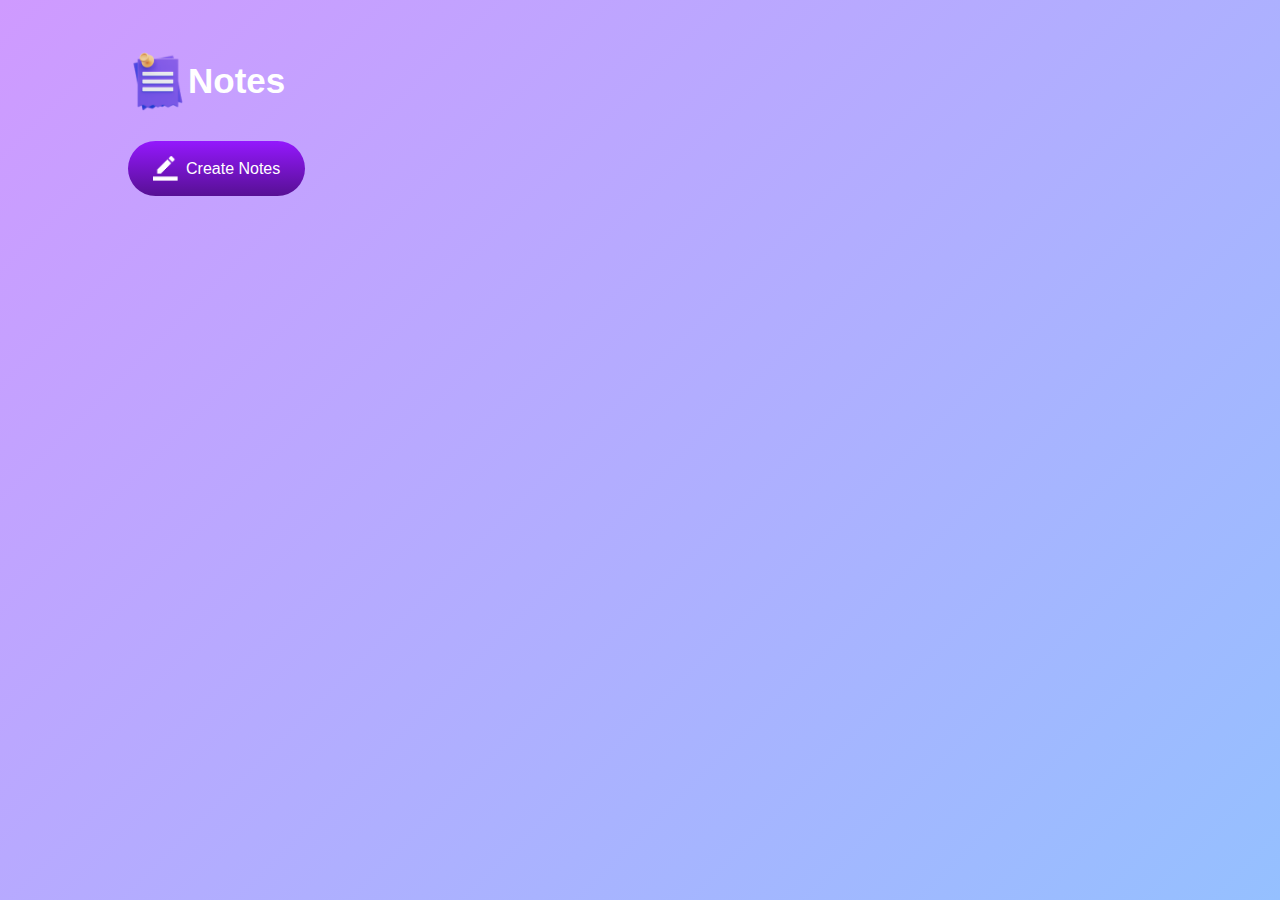
<file: 30 days/Notes_app/index.html>
<!DOCTYPE html>
<html lang="en">
<head>
    <meta charset="UTF-8">
    <meta name="viewport" content="width=device-width, initial-scale=1.0">
    <title>Notes_app</title>
    <link rel="stylesheet" href="style.css">
</head>
<body>
    <div class="container">
        <h1><img src="images/notes.png"> Notes</h1>
        <button class="btn"><img src="images/edit.png">Create Notes</button>
        <div class="notes-container">
            <!-- <p contenteditable="true" class="input-box">
                <img src="images/delete.png">
            </p> -->
        </div>
    </div>


    <script src="script.js"></script>
</body>
</html>
</file>
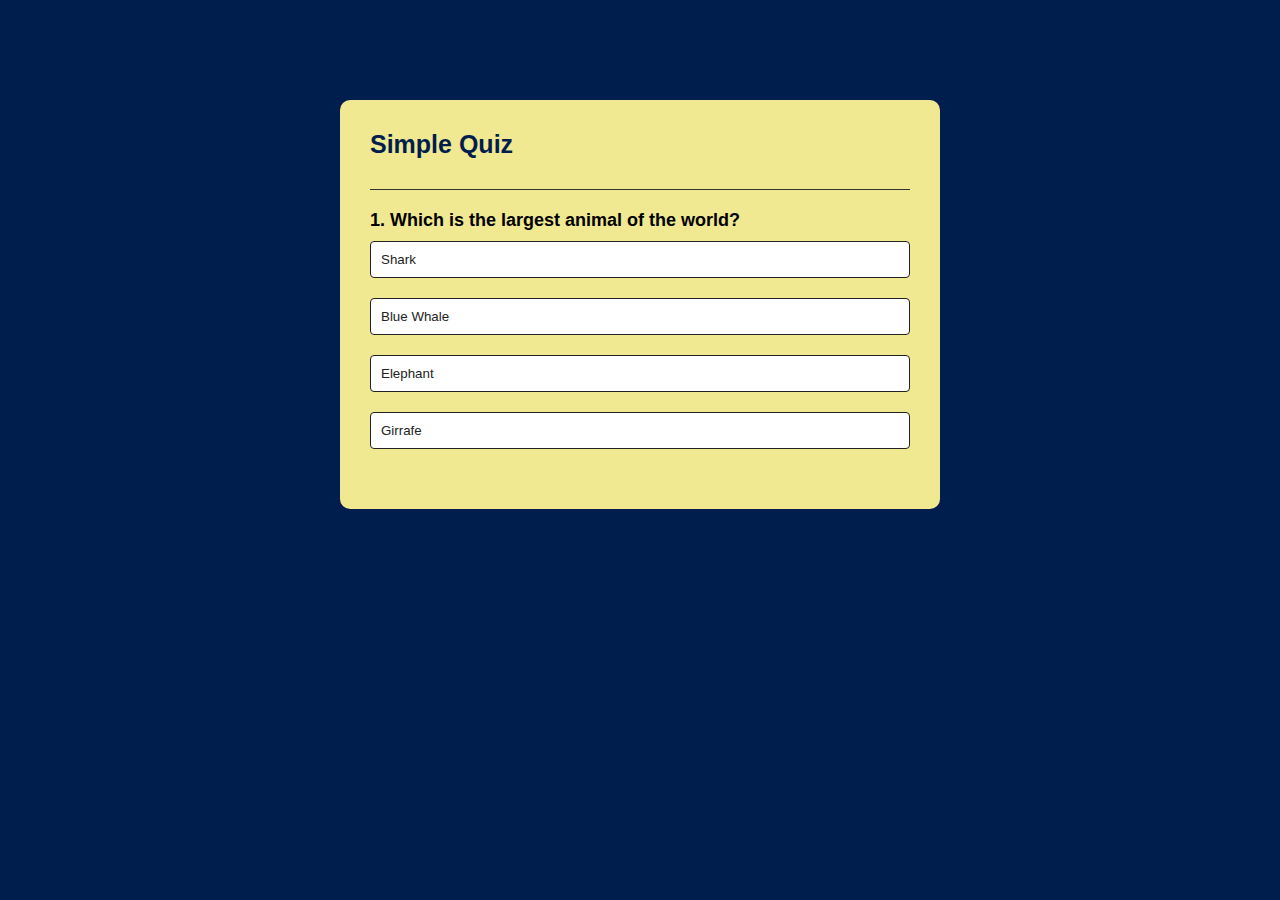
<file: 30 days/Quiz_app/index.html>
<!DOCTYPE html>
<html lang="en">

<head>
    <meta charset="UTF-8">
    <meta name="viewport" content="width=device-width, initial-scale=1.0">
    <title>Quiz_app</title>
    <link rel="stylesheet" href="style.css">
</head>

<body>
    <div class="app">
        <h1>Simple Quiz</h1>
        <div class="quiz">
            <h2 id="question">Question goes here</h2>
            <div id="answer-buttons">
                <!-- <button class="btn">Answer 1</button>
                <button class="btn">Answer 2</button>
                <button class="btn">Answer 3</button>
                <button class="btn">Answer 4</button> -->
            </div>
            <button id="next-btn">Next</button>

        </div>

    </div>

    <script src="script.js"></script>
</body>

</html>
</file>
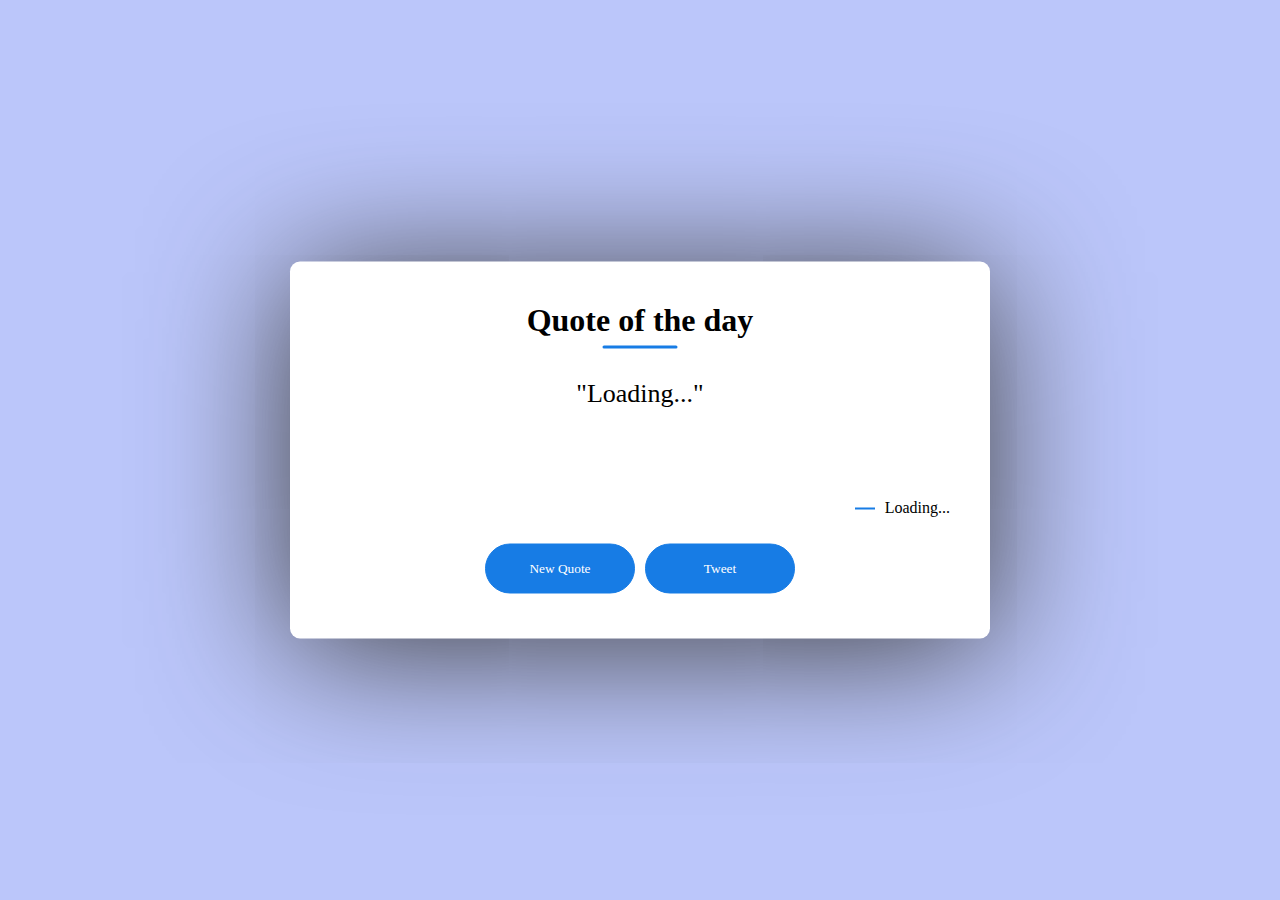
<file: 30 days/Quote_generator/index.html>
<!DOCTYPE html>
<html lang="en">
<head>
    <meta charset="UTF-8">
    <meta name="viewport" content="width=device-width, initial-scale=1.0">
    <title>Document</title>
    <link rel="stylesheet" href="style.css">
</head>
<body>
    <div class="quote-box">
        <h2> Quote of the day</h2>
        <blockquote id="quote">Loading...</blockquote>
        <span id="author">Loading...</span>
        <div>
            <button onclick="getQuote(api_url)">New Quote</button>
            <button onclick="tweet()">Tweet</button>
        </div>
    </div>








    <script src="script.js"></script>
</body>
</html>
</file>
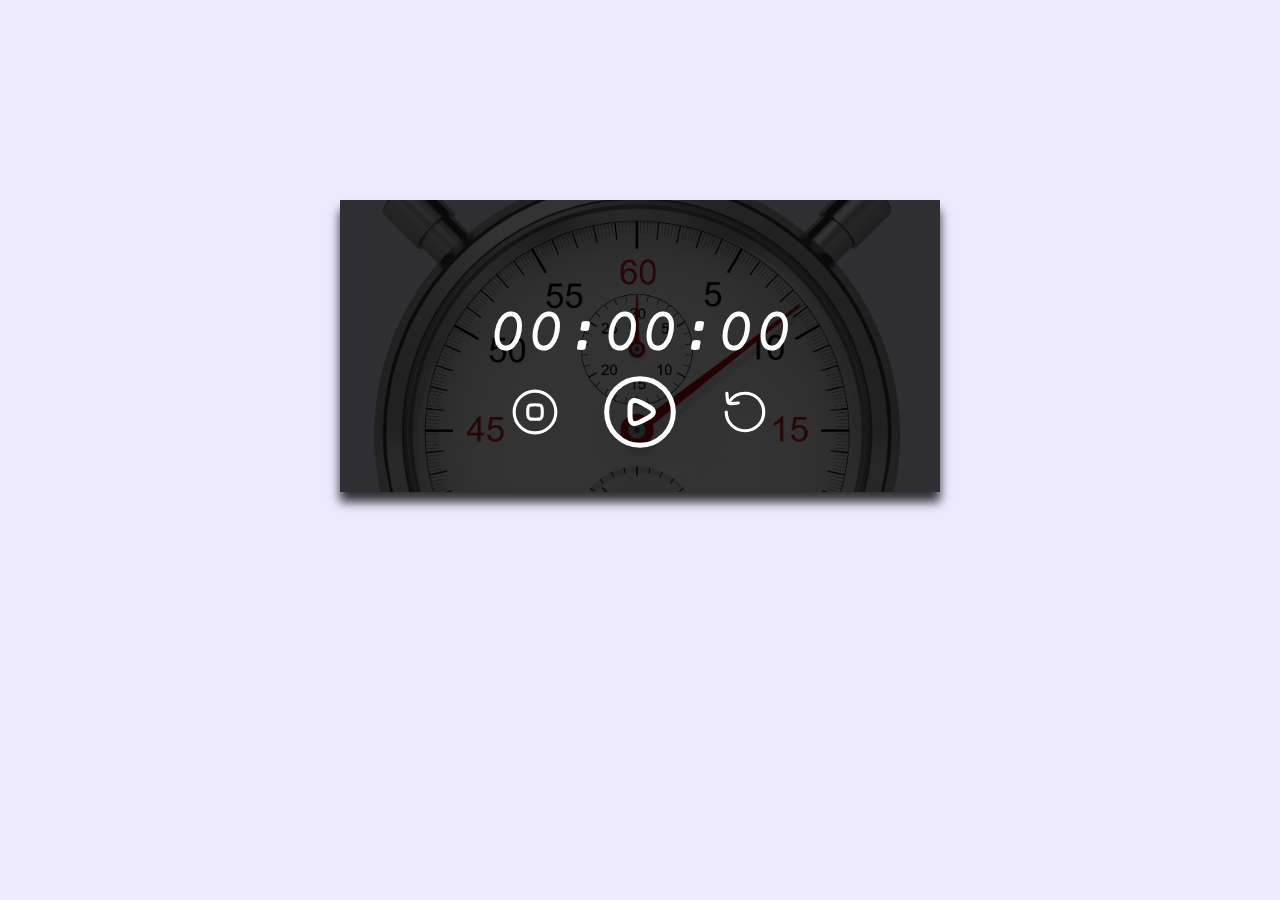
<file: 30 days/Stopwatch/index.html>
<!DOCTYPE html>
<html lang="en">
<head>
    <meta charset="UTF-8">
    <meta name="viewport" content="width=device-width, initial-scale=1.0">
    <title>Stopwatch</title>
    <link rel="stylesheet" href="style.css">
</head>
<body>
    <div class="stopwatch">
        <h1 id="displaytime">00:00:00</h1>
        <div class="buttons">
            <img src="images/stop.svg" onclick="watchStop()">
            <img src="images/play.svg" onclick="watchstart()">
            <img src="images/reset.svg" onclick="watchReset()">
        </div>
    </div>
    

    <script src="app.js"></script>
</body>
</html>
</file>
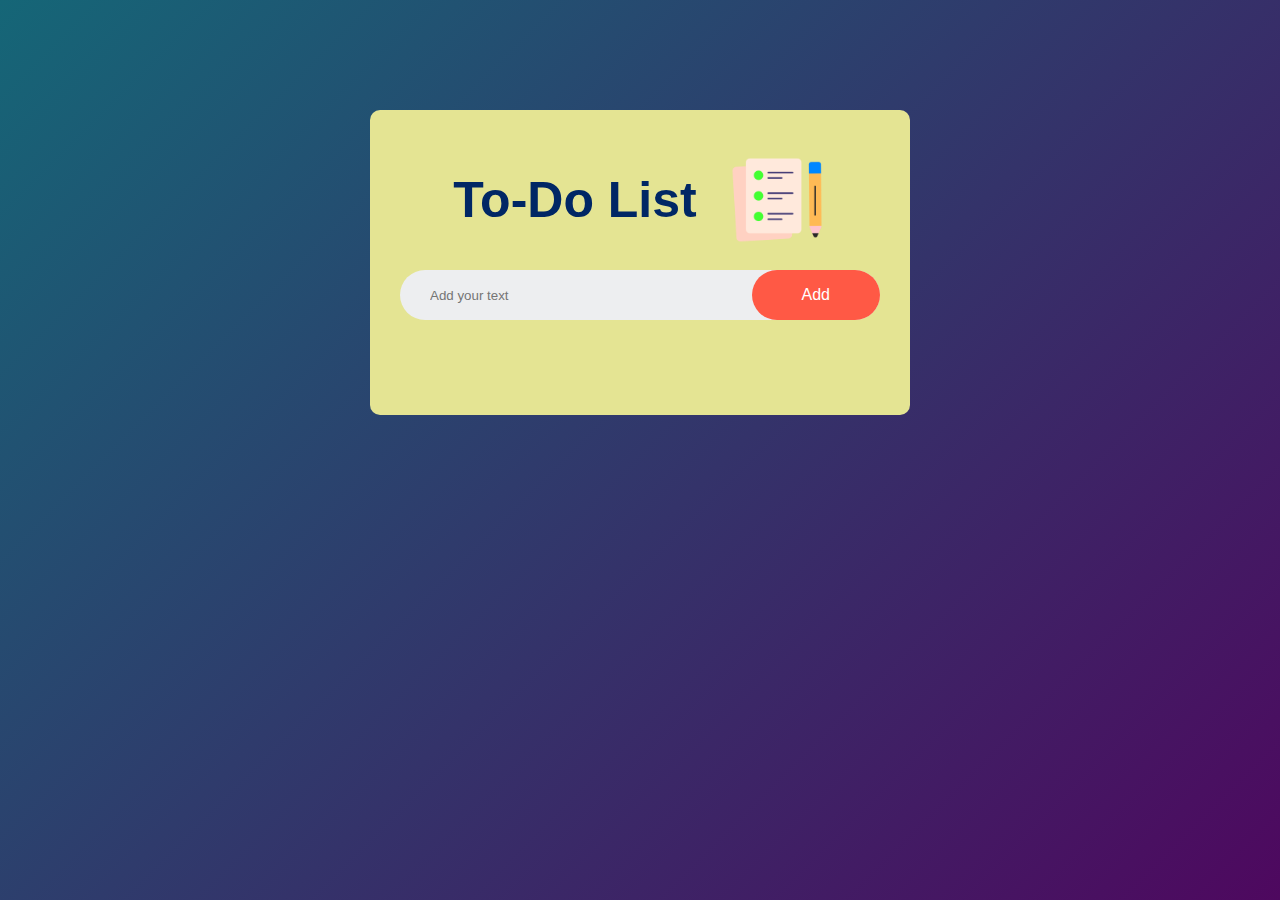
<file: 30 days/to_do_list/index.html>
<!DOCTYPE html>
<html lang="en">
<head>
    <meta charset="UTF-8">
    <meta name="viewport" content="width=device-width, initial-scale=1.0">
    <title>To_do_list</title>
    <link rel="stylesheet" href="style.css">
</head>
<body>
    <div class="container">
        <div class="todo-app">
            <h2>To-Do List<img src="images/icon.png"> </h2>
            <div class="row">
                <input type="text" id="input-box" placeholder="Add your text">
                <button onclick="addTask()">Add</button>
            </div>
            <ul id="list-container">
                <!-- <li class="checked">Task 1</li>
                <li>Task 2</li>
                <li>Task 3</li> -->

            </ul>
        </div>
    </div>



    <script src="script.js"></script>
</body>
</html>
</file>
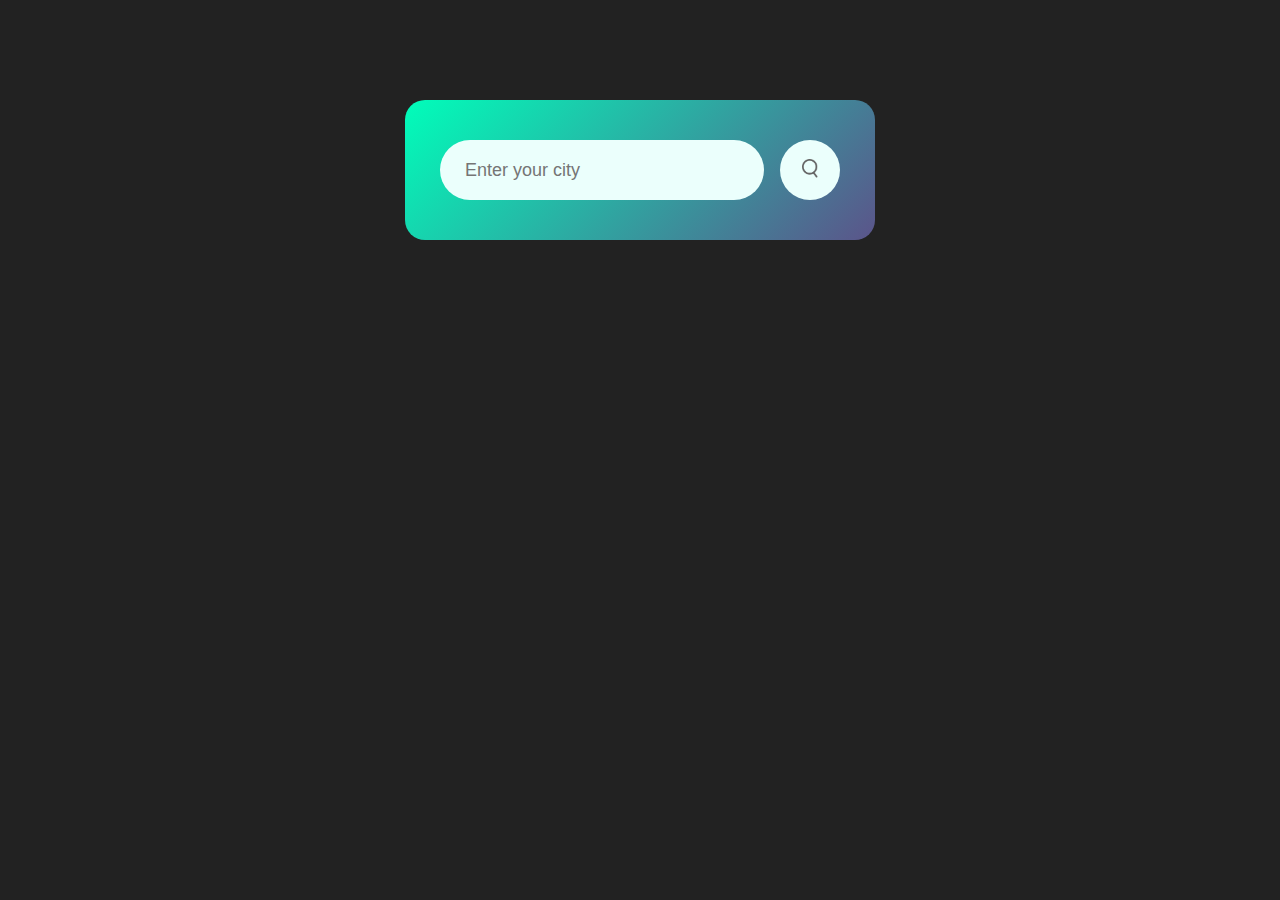
<file: 30 days/weather_App/index.html>
<!DOCTYPE html>
<html lang="en">
<head>
    <meta charset="UTF-8">
    <meta name="viewport" content="width=device-width, initial-scale=1.0">
    <title>Weather</title>
    <link href="style.css" rel="stylesheet">
</head>
<body>
    <div class="card">
        <div class="search">
            <input type="text" placeholder="Enter your city" spellcheck="false">
            <button><img src="images/search.png" ></button>
        </div>
        <div class="error">
            <p>Invalid city name</p>
        </div>
        <div class="weather">
            <img src="images/rain.png" class="weather_icon">
            <h1 class="temp">22°C</h1>
            <h2 class="city">New york</h2>
            <div class="details">
                <div class="col">
                    <img src="images/humidity.png">
                    <div>
                        <p class="humidity">50%</p>
                        <p>Humidity</p>
                    </div>
                </div>
                <div class="col">
                    <img src="images/wind.png">
                    <div>
                        <p class="wind">15 km/h</p>
                        <p>Wind Speed</p>
                    </div>
                </div>
            </div>
        </div>
    </div>
    <script src="script.js"></script>
</body>
</html>
</file>
<file: 30 days/Notes_app/style.css>
* {
    margin: 0;
    padding: 0;
    font-family: 'Poppins', sans-serif;
    box-sizing: border-box;
}

.container {
    background: -webkit-linear-gradient(135deg, #cf9aff, #95c0ff);
    background: -moz-linear-gradient(135deg, #cf9aff, #95c0ff);
    background: -ms-linear-gradient(135deg, #cf9aff, #95c0ff);
    background: linear-gradient(135deg, #cf9aff, #95c0ff);
}


.container {
    width: 100%;
    min-height: 100vh;
    background: linear-gradient(135deg #cf9aff #95c0ff);
    color: #fff;
    padding-top: 4%;
    padding-left: 10%;
}

h1 {
    display: flex;
    align-items: center;
    font-size: 35px;
    font-weight: 600;
}

h1 img {
    width: 60px;
}

button img {
    width: 25px;
    margin-right: 8px;

}

button {
    display: flex;
    align-items: center;
    background: linear-gradient(#9418fd, #571094);
    color: #fff;
    font-size: 16px;
    outline: 0;
    border: 0;
    border-radius: 40px;
    padding: 15px 25px;
    margin: 30px 0 20px;
    cursor: pointer;
}

.input-box {
    position: relative;
    width: 100%;
    max-width: 500px;
    min-height: 150px;
    background: #fff;
    color: #333;
    padding: 20px;
    margin: 20px 0;
    outline: none;
    border-radius: 5px;
}

.input-box img {
    width: 25px;
    position: absolute;
    bottom: 15px;
    right: 15px;
    cursor: pointer;
}

.notes-container {
    display: flex;
    flex-wrap: wrap;
    gap: 50px;

}
</file>
<file: 30 days/Quiz_app/style.css>
* {
    margin: 0;
    padding: 0;
    font-family: 'Poppins', sans-serif;
    box-sizing: border-box;
}

body{
    background: #001e4d;
}

.app{
    background: #f1e991;
    width: 90%;
    max-width: 600px;
    margin: 100px auto 0;
    border-radius: 10px;
    padding: 30px;
}
h1{
    font-size: 25px;
    color: #001e4d;
    font-weight: 600;
    border-bottom: 1px solid #333;
    padding-bottom: 30px;
}

.quiz{
    padding: 20px 0;

}

h2{
    font-size: 18px;
}

.btn{
    background: white;
    color: #222;
    font-weight: 500;
    width: 100%;
    border: 1px solid #222;
    padding: 10px;
    margin: 10px 0;
    text-align: left;
    border-radius: 4px;
    cursor: pointer;
    transition: all 0.3s;
}

.btn:hover:not([disabled]){
    background: #222;
    color: #fff;
}

.btn:disabled{
    cursor: no-drop;
}

#next-btn{
    background: #001e4d;
    color: #fff;
    font-weight: 500;
    width: 150px;
    border: 0;
    padding: 20px;
    margin: 20px auto 0;
    border-radius: 4px;
    cursor: pointer;
    display: none;
}

.correct{
    background: #9aeabc;
}

.incorrect{
    background: #ff9393;
}
</file>
<file: 30 days/Quote_generator/style.css>
@import url('https://fonts.googleapis.com/css2?family=Playfair+Display:ital,wght@0,400..900;1,400..900&display=swap');


*{
    margin: 0;
    padding: 0;
    box-sizing: border-box;
    font-family: "Playfair", serif;
}


body{
    background: #bbc6fa;
}

.quote-box{
    background: #fff;
    width: 700px;
    position: absolute;
    top: 50%;
    left: 50%;
    transform: translate(-50%, -50%);
    padding: 40px;
    border-radius: 10px;
    text-align: center;
    box-shadow: 0 10px 140px 0px rgba(60, 60, 60, 1);
}

.quote-box h2{
    font-size: 32px;
    margin-bottom: 40px;
    position: relative;
}

.quote-box h2::after{
    content: '';
    width: 75px;
    height: 3px;
    border-radius: 3px;
    background: rgb(23, 124,229);
    position: absolute;
    bottom: -10px;
    left: 50%;
    transform: translateX(-50%);
}

.quote-box blockquote{
    font-size: 26px;
    min-height: 110px;
}

.quote-box blockquote::before, .quote-box blockquote::after{
    content: '"';
}

.quote-box span{
    display: block;
    margin-top: 10px;
    float: right;
    position: relative;
}

.quote-box span::before{
    content: '';
    width: 20px;
    height: 2px;
    background: rgb(23, 124,229);
    position: absolute;
    top: 50%;
    left: -30px;
}

.quote-box div{
    width: 100%;
    margin-top: 50px;
    display: flex;
    justify-content: center;
}

.quote-box button{
    background: rgb(23, 124,229);
    color: #fff;
    border-radius: 25px;
    border: 1px solid rgb(23, 124, 229);
    width: 150px;
    height: 50px;
    display: flex;
    align-items: center;
    justify-content: center;
    margin: 5px;
    cursor: pointer;
}
</file>
<file: 30 days/Stopwatch/style.css>
@import url('https://fonts.googleapis.com/css2?family=Courier+Prime:ital,wght@0,400;0,700;1,400;1,700&family=Playfair:ital,opsz,wght@0,5..1200,300..900;1,5..1200,300..900&display=swap');

* {
    margin: 0;
    padding: 0;
    box-sizing: border-box;
    font-family: "Courier Prime", monospace;
    font-weight: 400;
    font-style: italic;
}


body {
    background-color: #edeaff;
}

.stopwatch {
    width: 90%;
    max-width: 600px;
    background-image: linear-gradient(rgba(0, 0, 0, 0.8), rgba(0, 0, 0, 0.8)), url("images/stopwatch.png");
    background-size: cover;
    background-position: center;
    text-align: center;
    padding: 40px 0;
    color: #fff;
    margin: 200px auto 0;
    box-shadow: 0 10px 10px rgba(0, 0, 0, 0.8);
}

.stopwatch h1{
    margin-top: 60px;
    font-size: 64px;
    font-weight: 300;
}

.buttons{
    display: flex;
    justify-content: center;
    align-items: center;
}

.buttons img{
    background-position: contain;
    width: 50px;
    margin: 0 20px;
    cursor: pointer;
    filter: invert(1);
}

.buttons img:nth-child(2){
    width: 80px;
}
</file>
<file: 30 days/to_do_list/style.css>
* {
    margin: 0;
    padding: 0;
    font-family: 'Poppins', sans-serif;
    box-sizing: border-box;
}

.container{
    width: 100%;
    min-height: 100vh;
    background: linear-gradient(135deg, #156677, #4e085f);
    padding: 10px;
}

.todo-app{
    width: 100%;
    max-width: 540px;
    background: #e4e493;
    margin: 100px auto 20px;
    padding: 40px 30px 70px;
    border-radius: 10px;
}

.todo-app h2{
    font-size:50px;
    color: #002765;
    display: flex;
    align-items: center;
    justify-content: center;
    margin-bottom: 20px;
}

.todo-app img{
    /* width: 30px; */
    margin-left: 30px;
}

.row{
    display: flex;
    justify-content: space-between;
    align-items: center;
    background: #edeef0;
    border-radius: 30px;
    padding-left: 20px;
    margin-bottom: 25px;
}

input{
    flex: 1;
    border: none;
    outline: none;
    background: transparent;
    padding: 10px;
    font-weight: 14px;
}
button{
    border: none;
    outline: none;
    padding: 16px 50px;
    background: #ff5945;
    color: #fff;
    font-size: 16px;
    cursor: pointer;
    border-radius: 40px;
}

ul li{
    list-style: none;
    font-size: 17px;
    padding: 12px 8px 12px 50px;
    user-select: none;
    cursor: pointer;
    position: relative;
}

ul li::before{
    content: '';
    position: absolute;
    height: 28px;
    width: 28px;
    border-radius: 50%;
    background-image: url("images/unchecked.png");
    background-size: cover;
    background-position: center;
    top: 12px;
    left: 8px;
    border: solid rgb(182, 177, 177);
}

.checked{
    color: #555;
    text-decoration: line-through;
}

.checked::before{
    background-image: url("images/checked.png");
}
span{
    position: absolute;
    right: 0;
    top: 5px;
    width: 40px;
    height: 40px;
    font-size: 22px;
    color: #555;
    line-height: 40px;
    text-align: center;
    border-radius: 50%;
}

span:hover{
    background: #a3a4a5;
}
</file>
<file: 30 days/weather_App/style.css>
* {
    margin: 0;
    padding: 0;
    font-family: 'Poppins', sans-serif;
    box-sizing: border-box;
}

body {
    background: #222;
}

.card {
    width: 90%;
    max-width: 470px;
    background: linear-gradient(135deg, #00feba, #5b548a);
    color: #fff;
    margin: 100px auto 0;
    border-radius: 20px;
    padding: 40px 35px;
    text-align: center;
}

.search {
    width: 100%;
    display: flex;
    align-items: center;
    justify-content: space-between;
}

.search input {
    border: 0;
    outline: 0;
    background: #ebfffc;
    color: #555;
    padding: 10px 25px;
    height: 60px;
    border-radius: 30px;
    flex: 1;
    margin-right: 16px;
    font-size: 18px;
}

.search button {
    border: 0;
    outline: 0;
    background: #ebfffc;
    border-radius: 50%;
    width: 60px;
    height: 60px;
    cursor: pointer;
}


.search button img{
    width: 16px;
}

.weather_icon {
    width: 170px;
    margin: 30px;
}

.weather h1 {
    font-size: 80px;
    font-weight: 500;
}

.weather h2 {
    font-size: 45px;
    font-weight: 400;
    margin-top: -10px;
}

.details {
    display: flex;
    align-items: center;
    justify-content: space-between;
    padding: 0 20px;
    margin-top: 50px;
}

.col {
    display: flex;
    align-items: center;
    text-align: left;
}

.col img {
    width: 40px;
    margin-right: 10px;
}

.humidity,
.wind {
    font-size: 28px;
    margin-top: -6px;
}
.weather{
    display: none;
}

.error{
    text-align: left;
    margin-left: 10px;
    margin-top: 10px;
    font-size: 14px;
    display: none;
}
</file>
